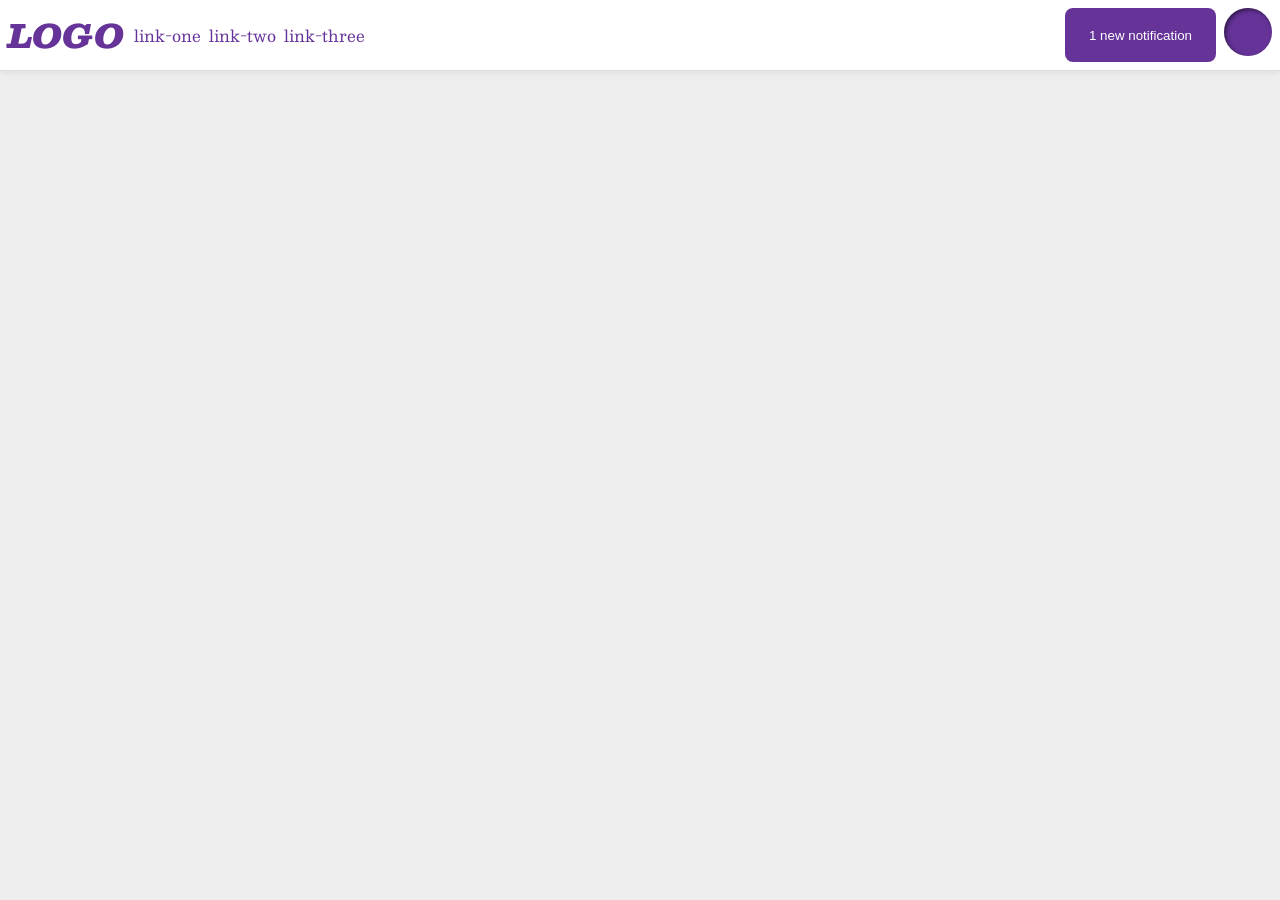
<file: foundations/flex/03-flex-header-2/index.html>
<!DOCTYPE html>
<html lang="en">
  <head>
    <meta charset="UTF-8">
    <meta http-equiv="X-UA-Compatible" content="IE=edge">
    <meta name="viewport" content="width=device-width, initial-scale=1.0">
    <title>Flex Header 2</title>
    <link rel="stylesheet" href="style.css">
  </head>
  <body>
    <div class="header">
      <div class="left">
      <div class="logo">
        LOGO
      </div>
        <ul class="links">
          <li><a href="https://google.com">link-one</a></li>
          <li><a href="https://google.com">link-two</a></li>
          <li><a href="https://google.com">link-three</a></li>
        </ul>
      </div>
      <div class="right">
        <button class="notifications">
          1 new notification
        </button>
        <div class="profile-image"></div>
      </div>
    </div>
  </body>
</html>
</file>
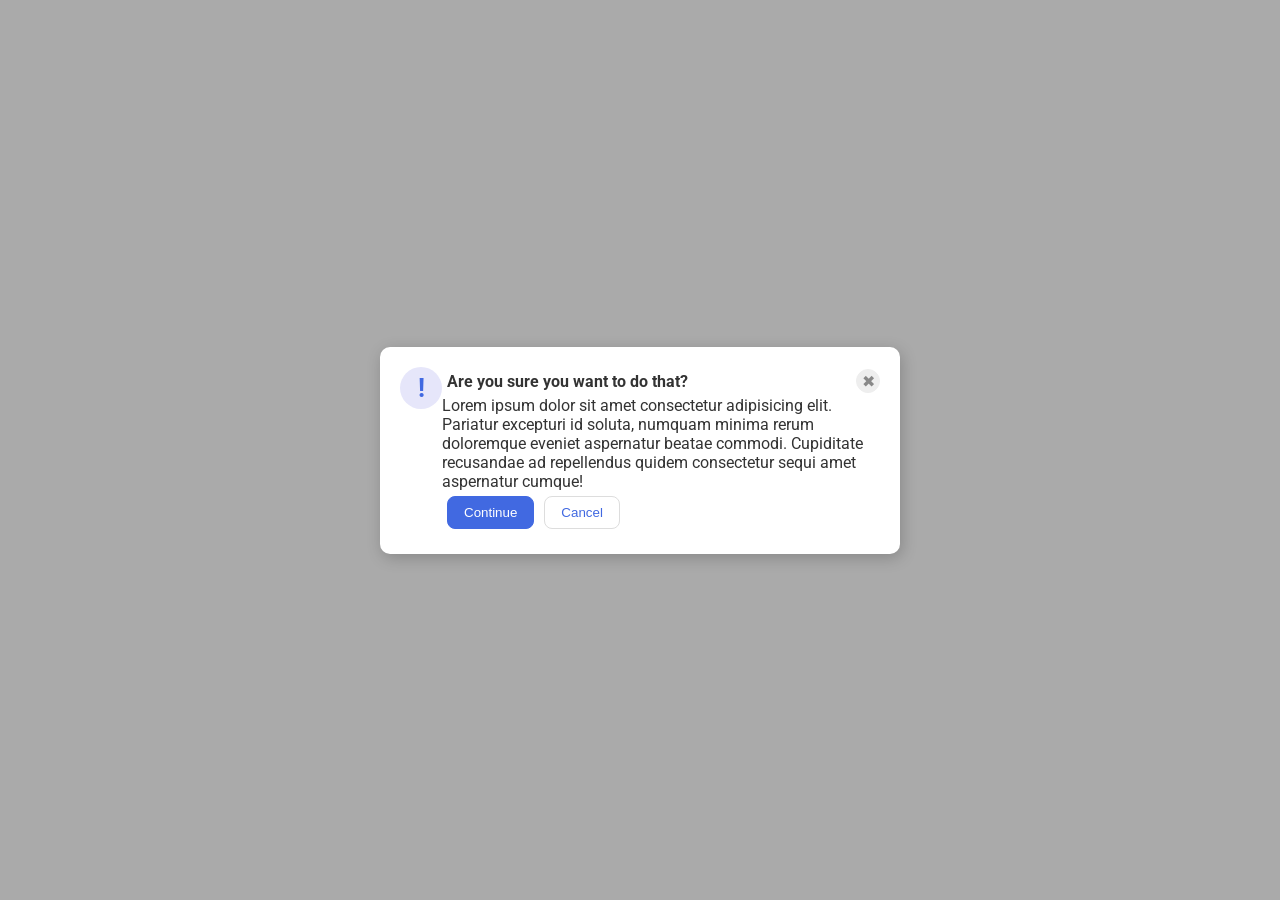
<file: foundations/flex/05-flex-modal/index.html>
<!DOCTYPE html>
<html lang="en">
  <head>
    <meta charset="UTF-8">
    <meta http-equiv="X-UA-Compatible" content="IE=edge">
    <meta name="viewport" content="width=device-width, initial-scale=1.0">
    <link rel="stylesheet" href="style.css">
    <title>Modal</title>
  </head>
  <body>
    <div class="modal">
      <div class="icon">!</div>
      <div class="center-column">
        <div class="top-row">
          <div class="header">Are you sure you want to do that?</div>
          <button class="close-button">✖</button>
        </div>
        <div class="text">Lorem ipsum dolor sit amet consectetur adipisicing elit. Pariatur excepturi id soluta, numquam minima rerum doloremque eveniet aspernatur beatae commodi. Cupiditate recusandae ad repellendus quidem consectetur sequi amet aspernatur cumque!</div>
        <div class="bottom-row">
          <button class="continue">Continue</button>
          <button class="cancel">Cancel</button>
        </div>
      </div>
    </div>
  </body>
</html>
</file>
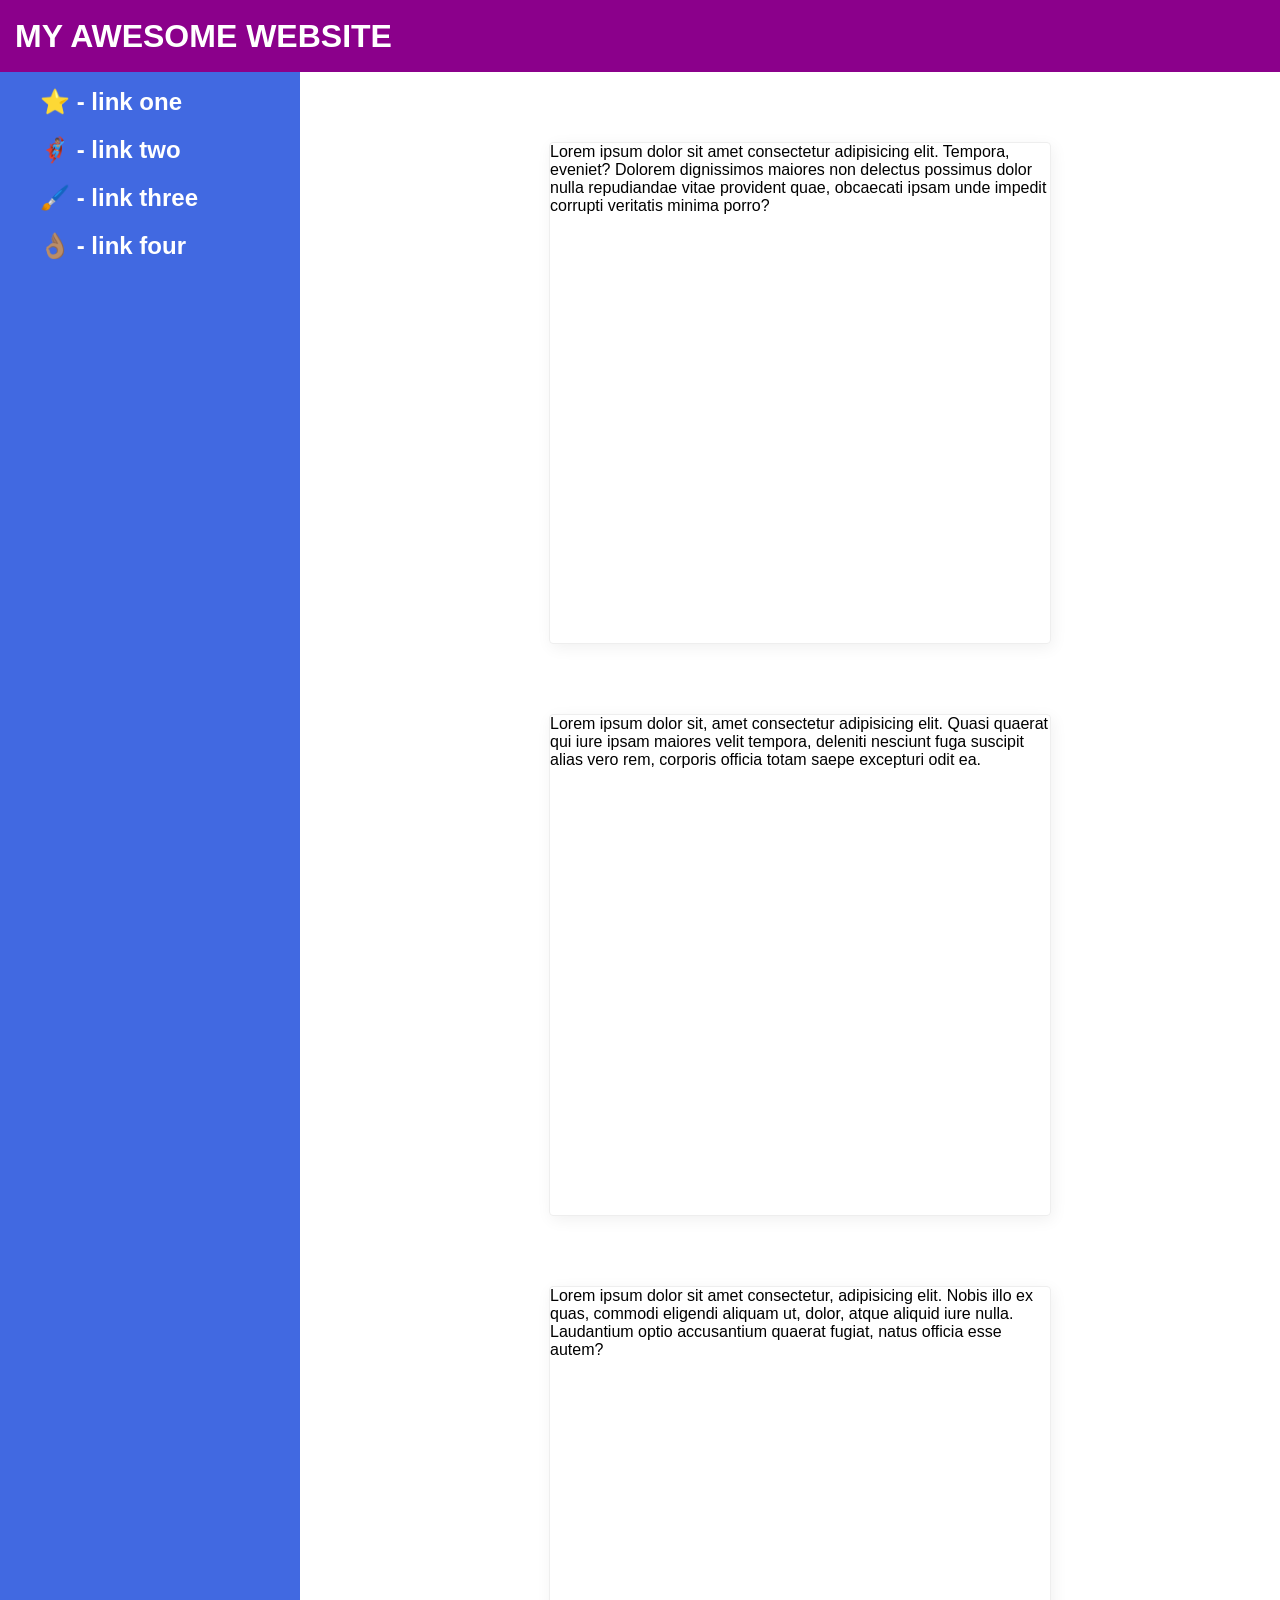
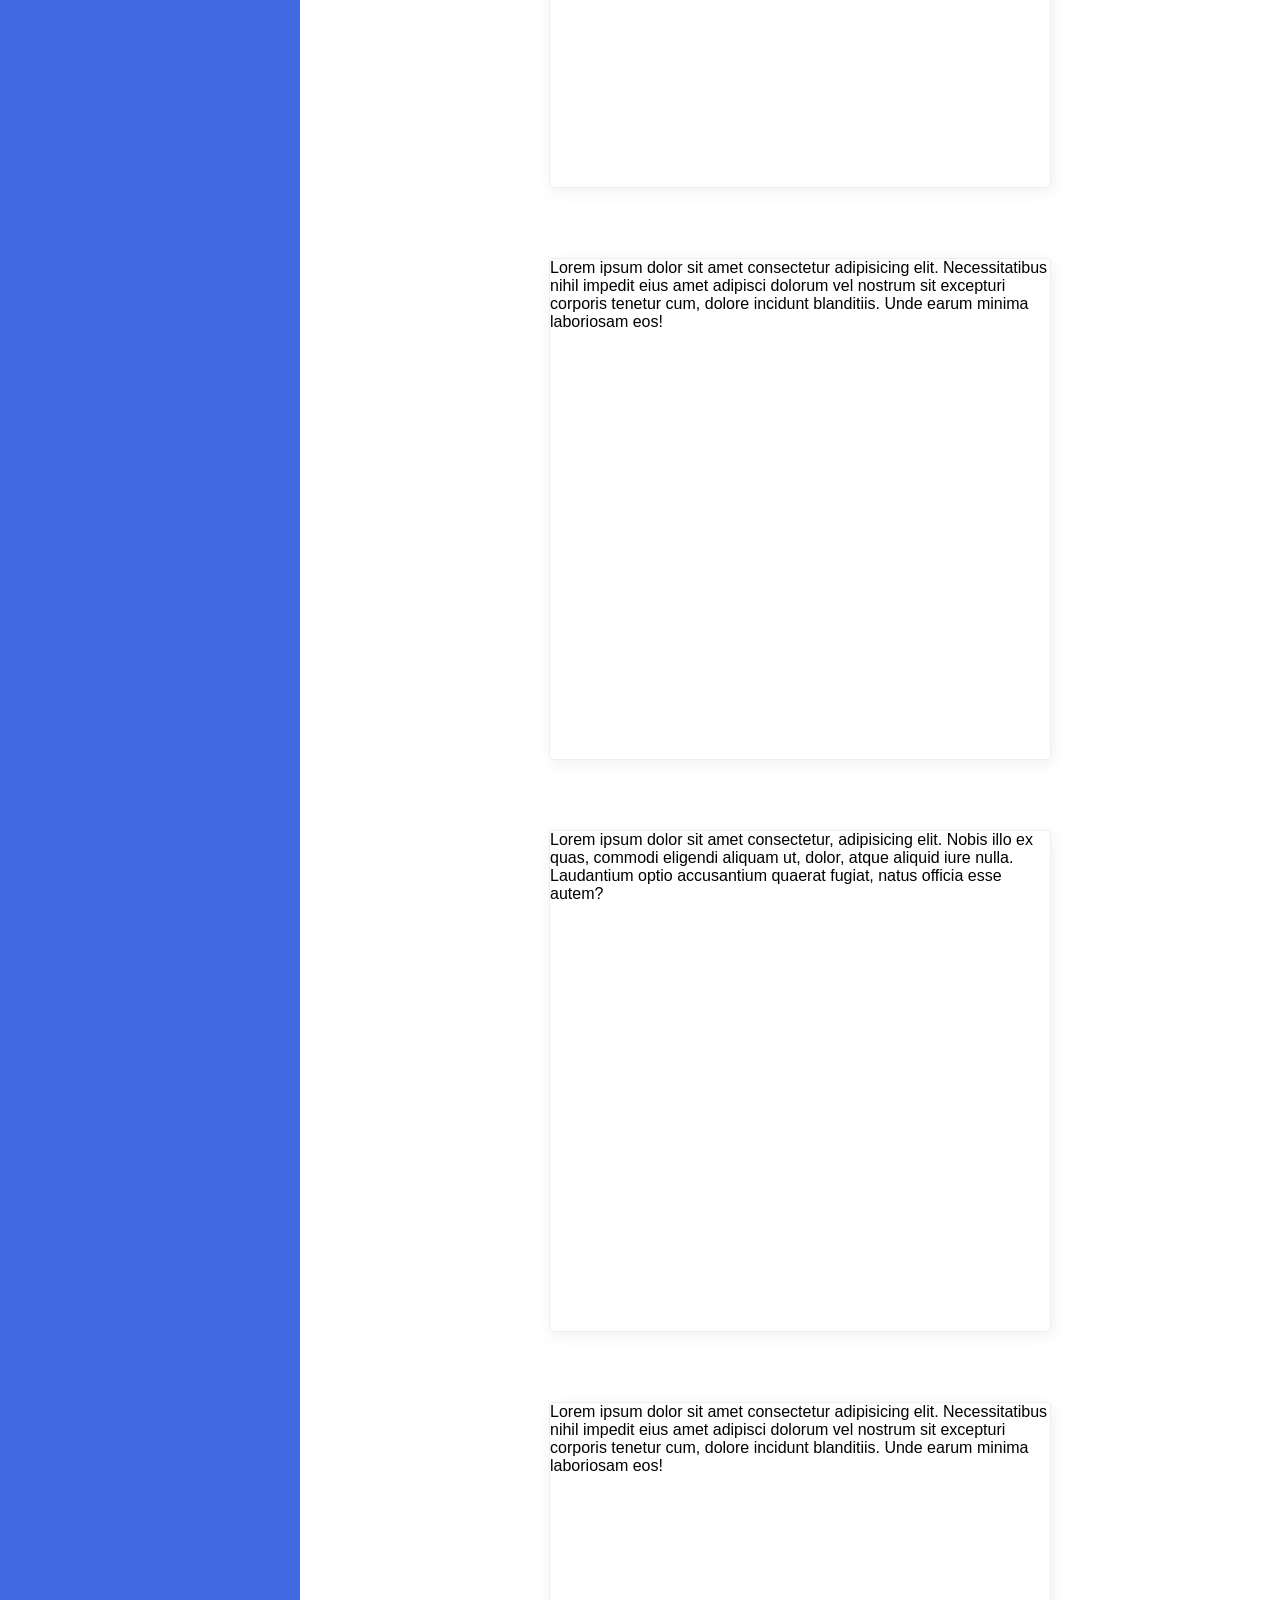
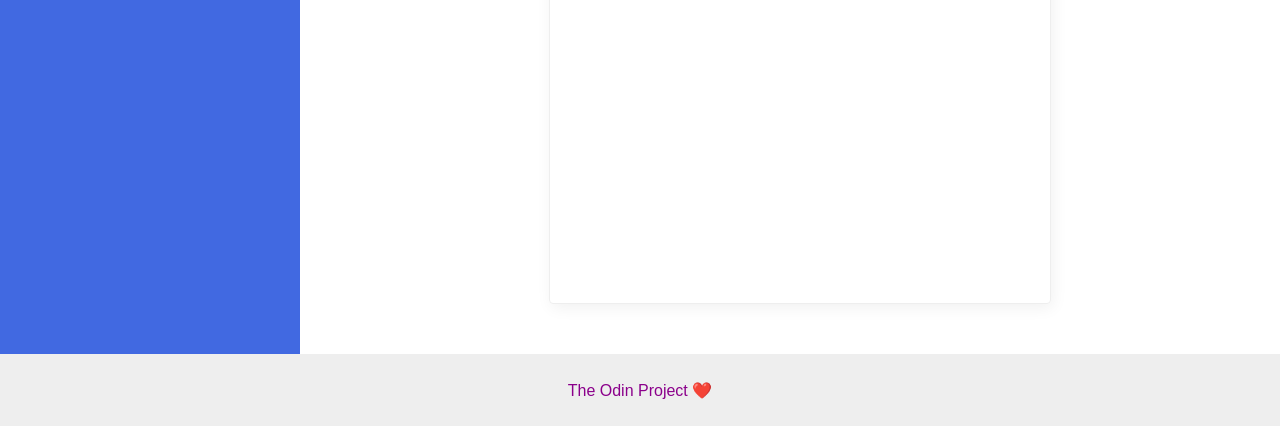
<file: foundations/flex/07-flex-layout-2/index.html>
<!DOCTYPE html>
<html lang="en">
  <head>
    <meta charset="UTF-8">
    <meta http-equiv="X-UA-Compatible" content="IE=edge">
    <meta name="viewport" content="width=device-width, initial-scale=1.0">
    <title>The Holy Grail</title>
    <link rel="stylesheet" href="style.css">
  </head>
  <body>
    <div class="header">
      MY AWESOME WEBSITE
    </div>
    
    <div class="content">
      <div class="sidebar">
        <ul>
          <li><a href="#">⭐ - link one</a></li>
          <li><a href="#">🦸🏽‍♂️ - link two</a></li>
          <li><a href="#">🖌️ - link three</a></li>
          <li><a href="#">👌🏽 - link four</a></li>
        </ul>
      </div>
      <div class="center-cards">
        <div class="card">Lorem ipsum dolor sit amet consectetur adipisicing elit. Tempora, eveniet? Dolorem dignissimos maiores non delectus possimus dolor nulla repudiandae vitae provident quae, obcaecati ipsam unde impedit corrupti veritatis minima porro?</div>
        <div class="card">Lorem ipsum dolor sit, amet consectetur adipisicing elit. Quasi quaerat qui iure ipsam maiores velit tempora, deleniti nesciunt fuga suscipit alias vero rem, corporis officia totam saepe excepturi odit ea.</div>
        <div class="card">Lorem ipsum dolor sit amet consectetur, adipisicing elit. Nobis illo ex quas, commodi eligendi aliquam ut, dolor, atque aliquid iure nulla. Laudantium optio accusantium quaerat fugiat, natus officia esse autem?</div>
        <div class="card">Lorem ipsum dolor sit amet consectetur adipisicing elit. Necessitatibus nihil impedit eius amet adipisci dolorum vel nostrum sit excepturi corporis tenetur cum, dolore incidunt blanditiis. Unde earum minima laboriosam eos!</div>
        <div class="card">Lorem ipsum dolor sit amet consectetur, adipisicing elit. Nobis illo ex quas, commodi eligendi aliquam ut, dolor, atque aliquid iure nulla. Laudantium optio accusantium quaerat fugiat, natus officia esse autem?</div>
        <div class="card">Lorem ipsum dolor sit amet consectetur adipisicing elit. Necessitatibus nihil impedit eius amet adipisci dolorum vel nostrum sit excepturi corporis tenetur cum, dolore incidunt blanditiis. Unde earum minima laboriosam eos!</div>
      </div>
      </div>
    </div>
    <div class="footer">
      The Odin Project ❤️
    </div>
  </body>
</html>
</file>
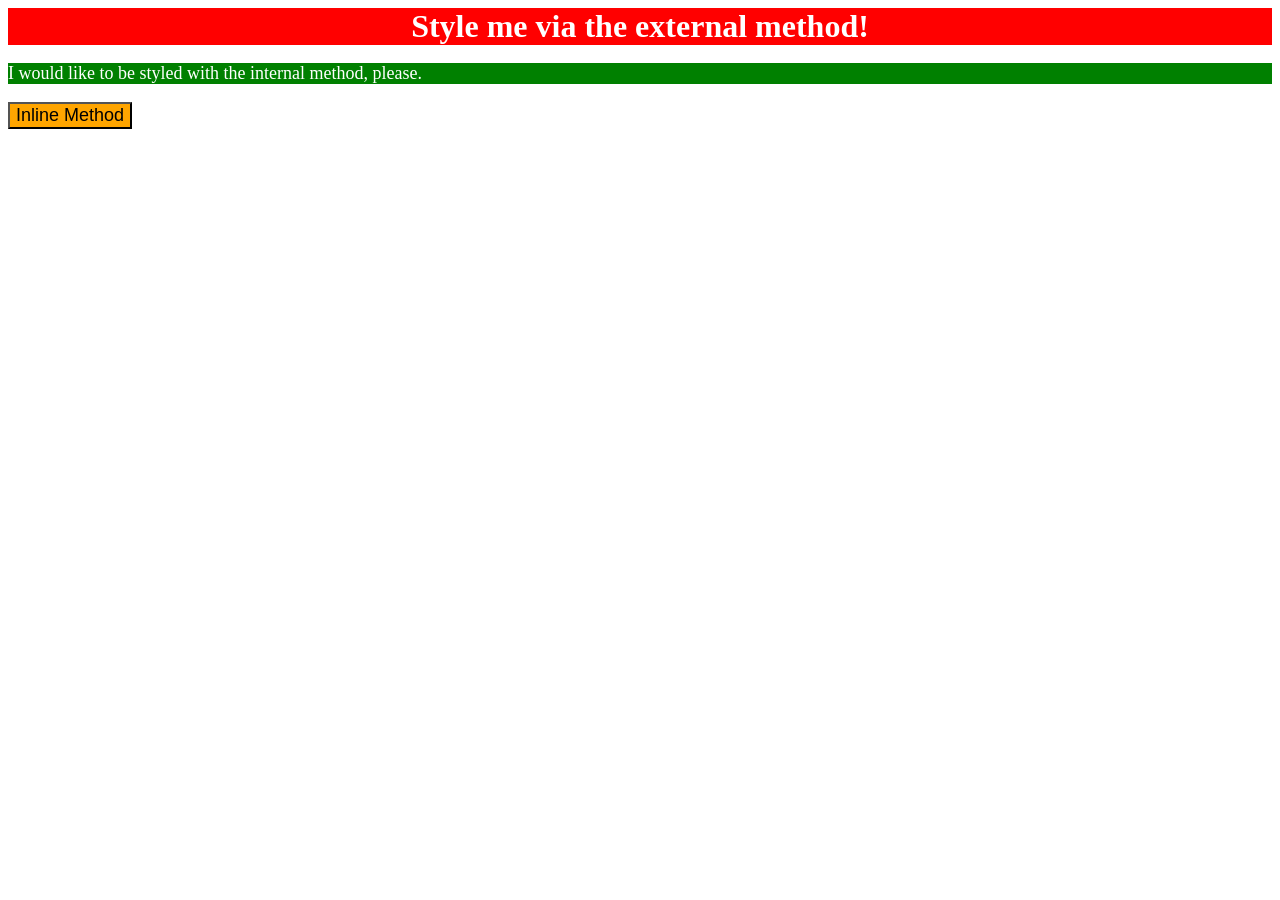
<file: foundations/intro-to-css/01-css-methods/index.html>
<!DOCTYPE html>
<html lang="en">
  <head>
    <meta charset="UTF-8">
    <meta http-equiv="X-UA-Compatible" content="IE=edge">
    <meta name="viewport" content="width=device-width, initial-scale=1.0">
    <title>Methods for Adding CSS</title>
    <link rel="stylesheet" href="style.css">
    <style>
      p {
        background-color: green;
        color: white;
        font-size: 18px;
      }
    </style>
  </head>
  <body>
    <div>Style me via the external method!</div>
    <p>I would like to be styled with the internal method, please.</p>
    <button style="background-color: orange; font-size: 18px;">Inline Method</button>
  </body>
</html>
</file>
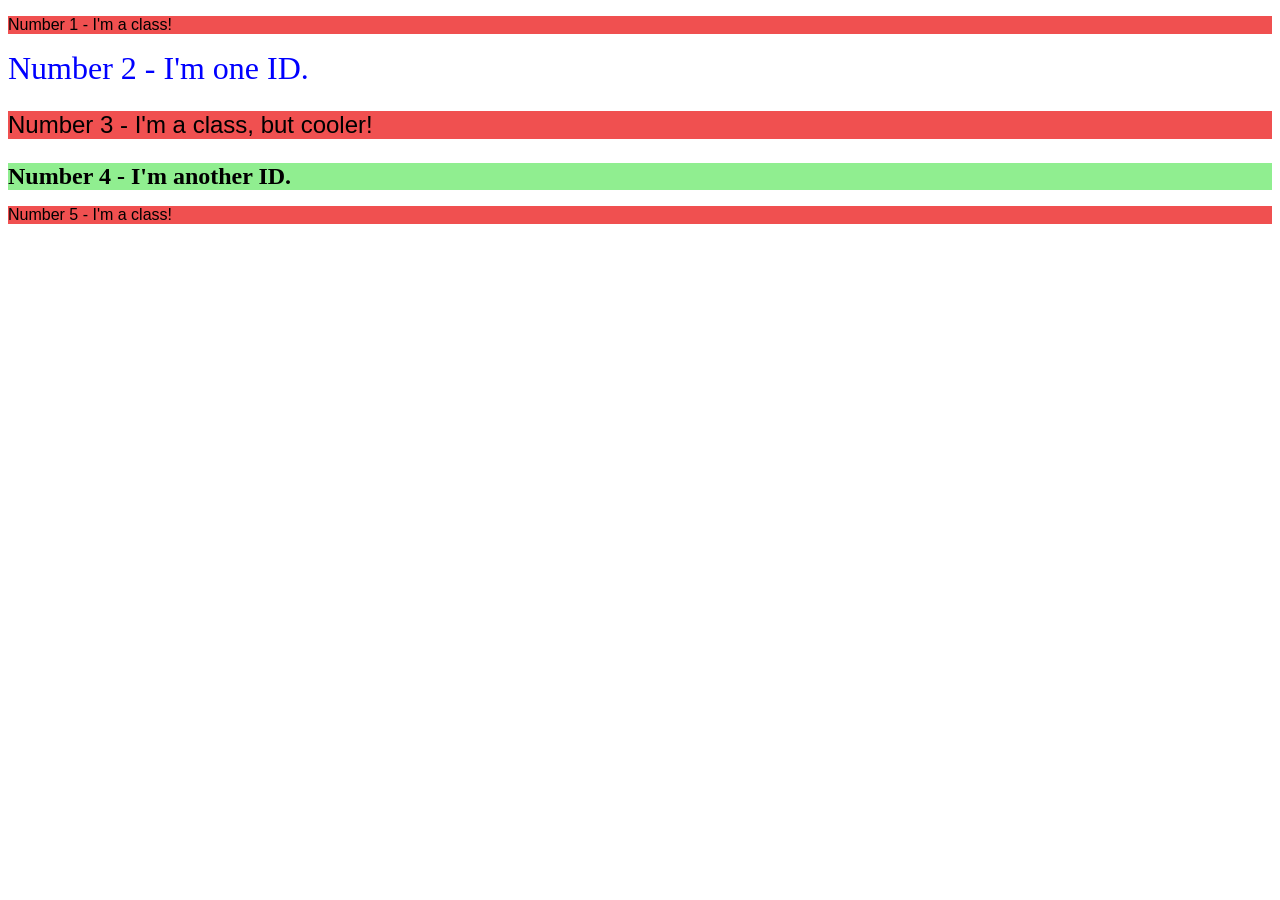
<file: foundations/intro-to-css/02-class-id-selectors/index.html>
<!DOCTYPE html>
<html lang="en">
  <head>
    <meta charset="UTF-8">
    <meta http-equiv="X-UA-Compatible" content="IE=edge">
    <meta name="viewport" content="width=device-width, initial-scale=1.0">
    <title>Class and ID Selectors</title>
    <link rel="stylesheet" href="style.css">
    
  </head>
  <body>
    <p>Number 1 - I'm a class!</p>
    <div id="num1">Number 2 - I'm one ID.</div>
    <p id ="num3">Number 3 - I'm a class, but cooler!</p>
    <div id="num2">Number 4 - I'm another ID.</div>
    <p>Number 5 - I'm a class!</p>
  </body>
</html>
</file>
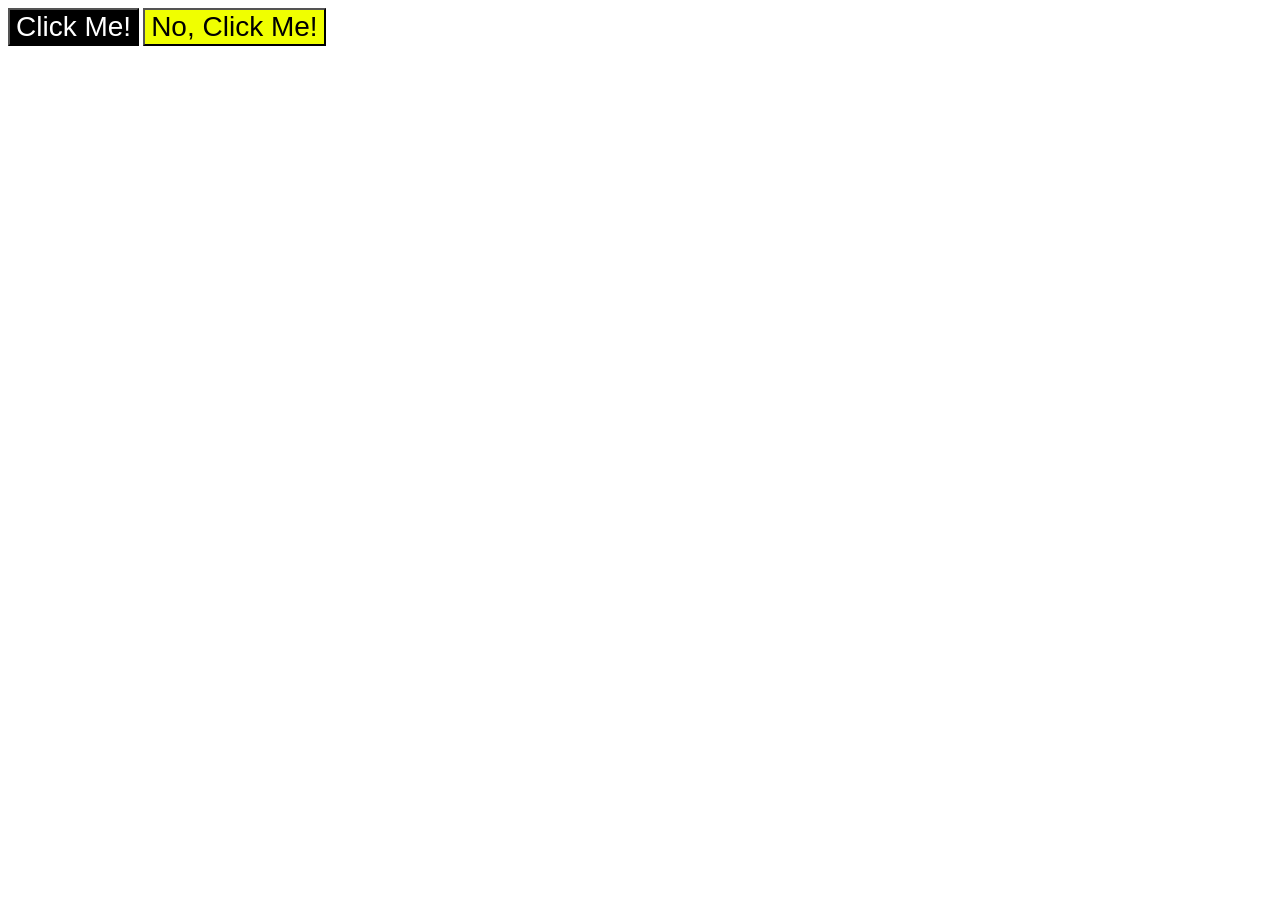
<file: foundations/intro-to-css/03-grouping-selectors/index.html>
<!DOCTYPE html>
<html lang="en">
  <head>
    <meta charset="UTF-8">
    <meta http-equiv="X-UA-Compatible" content="IE=edge">
    <meta name="viewport" content="width=device-width, initial-scale=1.0">
    <title>Grouping Selectors</title>
    <link rel="stylesheet" href="style.css">
  </head>
  <body>
    <button class="but1">Click Me!</button>
    <button class="but2">No, Click Me!</button>
  </body>
</html>
</file>
<file: foundations/flex/03-flex-header-2/style.css>
/* this is some magical font-importing.  
you'll learn about it later. */
@import url('https://fonts.googleapis.com/css2?family=Besley:ital,wght@0,400;1,900&display=swap');

body {
  margin: 0;
  background: #eee;
  font-family: Besley, serif;
}

.header {
  display: flex;
  justify-content: space-between;
  padding: 8px;
  background: white;
  border-bottom: 1px solid #ddd;
  box-shadow: 0 0 8px rgba(0,0,0,.1);
}

.profile-image {
  background: rebeccapurple;
  box-shadow: inset 2px 2px 4px rgba(0,0,0,.5);
  border-radius: 50%;
  width: 48px;
  height: 48px;
}

.logo {
  color: rebeccapurple;
  font-size: 32px;
  font-weight: 900;
  font-style: italic;
}

.left {
  display: flex;
  justify-content: flex-start;
  gap: 10px;
}

.right {
  display: flex;
  gap:8px;
}

button {
  border: none;
  border-radius: 8px;
  background: rebeccapurple;
  color: white;
  padding: 8px 24px;
}

a {
  /* this removes the line under our links */
  text-decoration: none;
  color: rebeccapurple;
}

ul {
  list-style-type: none;
  display: flex;
  align-items: center;
  margin: 0;
  padding: 0;
  gap: 8px;
}
</file>
<file: foundations/flex/05-flex-modal/style.css>
@import url('https://fonts.googleapis.com/css2?family=Roboto:wght@400;700&display=swap');

html, body {
  height: 100%;
}

body {
  font-family: Roboto, sans-serif;
  margin: 0;
  background: #aaa;
  color: #333;
  /* I'll give you this one for free lol */
  display: flex;
  align-items: center;
  justify-content: center;
}

.center-column {
  display: flex;
  flex-direction: column;
}

.modal {
  display: flex;
  justify-content: space-between;
  background: white;
  width: 480px;
  border-radius: 10px;
  box-shadow: 2px 4px 16px rgba(0,0,0,.2);
  padding: 20px;
}

.top-row {
  display: flex;
  align-items: center;
}

.header {
  margin: 5px;
  font-weight:bold;
}

.icon {
  flex-shrink: 0;
  color: royalblue;
  font-size: 26px;
  font-weight: 700;
  background: lavender;
  width: 42px;
  height: 42px;
  border-radius: 50%;
  display: flex;
  align-items: center;
  justify-content: center;
}

.close-button {
  margin-left: auto;
  background: #eee;
  border-radius: 50%;
  color: #888;
  font-weight: 400;
  font-size: 16px;
  height: 24px;
  width: 24px;
  display: flex;
  align-items: center;
  justify-content: center;
  border: 1px solid #eee;
  padding: 0;
}

.bottom-row {
  display: flex;
}

button {
  cursor: pointer;
  padding: 8px 16px;
  border-radius: 8px;
}

button.continue {
  margin: 5px;
  background: royalblue;
  border: 1px solid royalblue;
  color: white;
}

button.cancel {
  margin: 5px;
  background: white;
  border: 1px solid #ddd;
  color: royalblue;
}
</file>
<file: foundations/flex/07-flex-layout-2/style.css>
body {
  display: flex;
  flex-direction: column;
  font-family: -apple-system, BlinkMacSystemFont, 'Segoe UI', Roboto, Oxygen, Ubuntu, Cantarell, 'Open Sans', 'Helvetica Neue', sans-serif;
  margin: 0;
  min-height: 100vh;
}

.header {
  display: flex;
  align-items: center;
  padding-left: 15px;
  height: 72px;
  background: darkmagenta;
  font-weight: bolder;
  color: white;
  font-size: xx-large;
}

.footer {
  display: flex;
  justify-content: center;
  align-items: center;
  height: 72px;
  background: #eee;
  color: darkmagenta;
}

a {
  text-decoration: none;
  font-size: x-large;
  font-weight: bold;
  color: white;
}

ul {
  list-style: none;
  display: flex;
  gap: 20px;
  flex-direction: column;
}

.sidebar {
  flex-shrink: 0;
  width: 300px;
  background: royalblue;
  box-sizing: border-box;
}

.card {
  flex: 0 0 auto;
  border: 1px solid #eee;
  box-shadow: 2px 4px 16px rgba(0,0,0,.06);
  border-radius: 4px;
  margin-top: 20px;
  width: 500px;
  height: 500px;
}

.center-cards{
  padding: 50px;
  gap: 50px;
  align-content: center;
  display: flex;
  justify-content: space-around;
  flex-wrap: wrap;
}

.content {
  flex-grow: 2;
  display: flex;
  gap: 20px;
}
</file>
<file: foundations/intro-to-css/01-css-methods/style.css>
div {
    color: white;
    background-color: red;
    text-align: center;
    font-size: 32px;
    font-weight: bold;
}
</file>
<file: foundations/intro-to-css/02-class-id-selectors/style.css>
p {
    background-color: #f05050;
    font-family: Verdana, Geneva, Tahoma, sans-serif;
}

#num1 {
    color: #0000FF;
    font-size: 32px;
}

#num2 {
    background-color: #90ee90;
    font-size: 24px;
    font-weight: bold;
}

#num3 {
    font-size: 24px;
}
</file>
<file: foundations/intro-to-css/03-grouping-selectors/style.css>
/* Add CSS Styling */
.but1,
.but2 {
    font-size: 28px;
    font-family: Helvetica, Times New Roman, sans-serif;
}

.but1 {
    background-color: #000000;
    color: #ffffff;
}

.but2 {
    background-color: #f0ff00;
}
</file>
